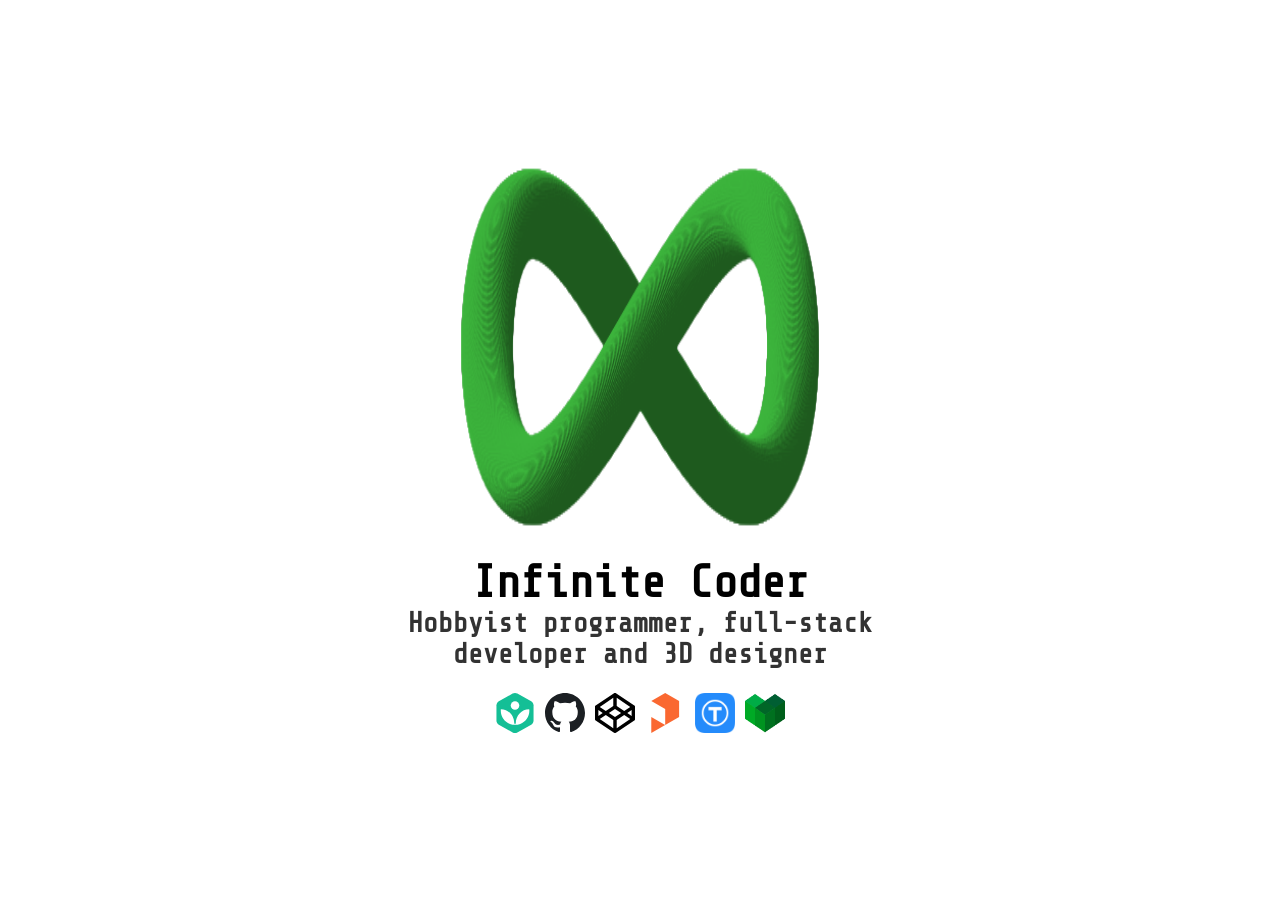
<file: index.html>
<!DOCTYPE html>
<html lang="en">
    <head>
        <title>Infinite Coder</title>
        <link rel="stylesheet" href="style.css">
        <link rel="icon" href="favicon.ico">
        <meta name="viewport" content="width=device-width, initial-scale=1.0">
        <meta name="description" content="Hobbyist programmer, full-stack developer and 3D designer">
        <meta charset="UTF-8">
    </head>
    <body>
        <div id="main">
            <img id="logo" src="assets/images/logo-cut.png" alt="Infinite Coder's logo">
            <h1 id="title">Infinite Coder</h1>
            <h2 id="subtitle">Hobbyist programmer, full-stack developer and 3D designer</h2>
            <div id="social-networks">
                <a id="khan-academy" href="https://www.khanacademy.org/profile/markusprograms/" target="_blank">
                    <img alt="Khan Academy profile" src="assets/images/social-icons/khan-academy.svg">
                </a>
                <a id="github" href="https://github.com/markusprograms" target="_blank">
                    <img alt="Github profile" src="assets/images/social-icons/github.svg">
                </a>
                <a id="codepen" href="https://codepen.io/markusprograms" target="_blank">
                    <img alt="Codepen profile" src="assets/images/social-icons/codepen.svg">
                </a>
                <a id="printables" href="https://www.printables.com/@icoder_2166174" target="_blank">
                    <img alt="Printables profile" src="assets/images/social-icons/printables.svg">
                </a>
                <a id="thingiverse" href="https://www.thingiverse.com/markusprograms/designs" target="_blank">
                    <img alt="Thingiverse profile" src="assets/images/social-icons/thingiverse.png">
                </a>
                <a id="crealitycloud" href="https://www.crealitycloud.com/user-profile/1500568910" target="_blank">
                    <img alt="Crealitycloud profile" src="assets/images/social-icons/creality-cloud.png">
                </a>
            </div>
        </div>
    </body>
    <script>
        var main = document.getElementById("main"); 
        var mainClickTimeout = setTimeout(() => {}, 0); 

        main.addEventListener("click", function(e) {
            main.classList.add("clicked"); 
            clearTimeout(mainClickTimeout); 
            mainClickTimeout = setTimeout(() => {
                main.classList.remove("clicked"); 
            }, 250); 
        }, false); 
    </script>
</html>
</file>
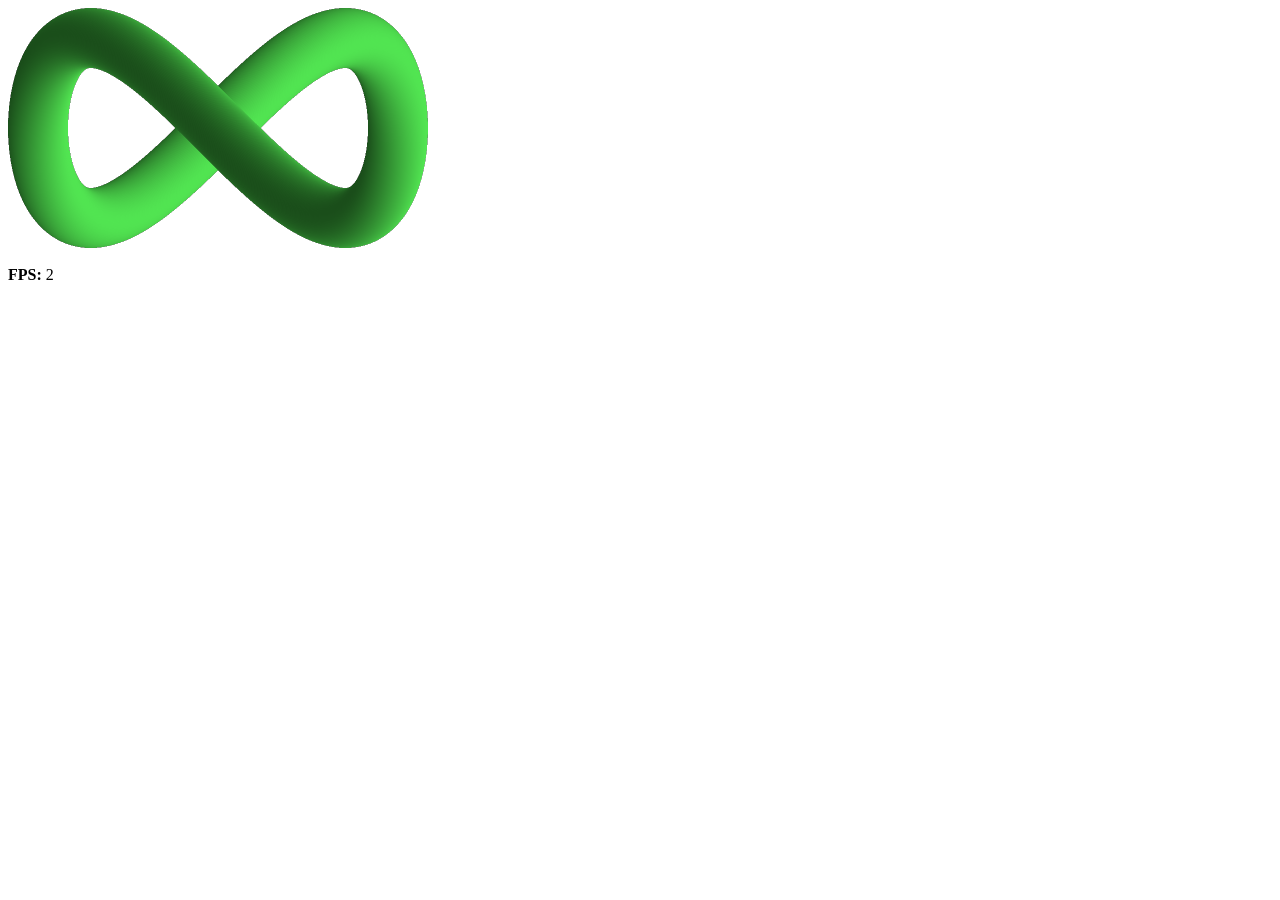
<file: new-logo-shaded/index.html>
<!DOCTYPE html>
<html lang="en">
    <head>
        <meta charset="UTF-8">
        <meta name="viewport" content="width=device-width, initial-scale=1.0">
        <title>New logo</title>
        <style>
            #logo-container {
                position: relative;
                overflow: hidden;
            }
            #logo-resizer {
                transform: translate(-50%, -50%) scale(0.5);

                position: absolute;
                top: 50%;
                left: 50%;
            }
        </style>
    </head>
    <body>
        <div id="logo-container">
            <div id="logo-resizer">
                <canvas id="logo"></canvas>
            </div>
        </div>
        <br>
        <b>FPS: </b><span id="fps-counter"></span>
    </body>
    <script>
        const LOGO = {
            size: 600, // In pixels
            instanceCount: null, // Calculated later based on logo size
            radiusX: 0.6,
            radiusY: 0.3,
            lightOffset: null, // Calculated later based on logo size
            tau2: Math.PI * 4,
            darkLayer: {
                r: 0.10, 
                g: 0.30, 
                b: 0.10
            },
            lightLayer: {
                r: 0.32, 
                g: 0.9, 
                b: 0.32
            }, 
            perfMultiplier: 0.001666, // Larger number = faster animation
            thickness: 0.1
        };
        LOGO.instanceCount = 720 / 600 * LOGO.size; 
        LOGO.lightOffset = 0.02 * 600 / LOGO.size; 

        function createProgram(gl, vertexShaderText, fragmentShaderText) {
            /**
             * A function that returns a webglprogram object given the shader text
             */

            // These lines create and compile the shaders
            vertexShader = gl.createShader(gl.VERTEX_SHADER);
            fragmentShader = gl.createShader(gl.FRAGMENT_SHADER);
            gl.shaderSource(vertexShader, vertexShaderText);
            gl.shaderSource(fragmentShader, fragmentShaderText);
            gl.compileShader(vertexShader);
            gl.compileShader(fragmentShader);
            if (!gl.getShaderParameter(vertexShader, gl.COMPILE_STATUS)) {
                console.error(gl.getShaderInfoLog(vertexShader));
            }
            
            // These lines create the program and attaches the shaders
            let program = gl.createProgram();
            gl.attachShader(program,vertexShader);
            gl.attachShader(program,fragmentShader);
            gl.linkProgram(program);
            
            return program;
        }

        const vertexSize = LOGO.thickness;
        const verts = [
            // Square
            -vertexSize, -vertexSize, 
            vertexSize, -vertexSize,
            -vertexSize, vertexSize, 

            vertexSize, -vertexSize, 
            vertexSize, vertexSize, 
            -vertexSize, vertexSize
        ];

        const vertexShaderCode = `#version 300 es
            precision mediump float;

            uniform vec2 lightDir;
            
            in vec2 vertPos; // This is the position of the vertices, and will be passed in from the buffers later
            out vec2 localPos;
            out vec2 fragPos; 
            out float brightness; 
            out float percentage;
            
            void main() {          
                localPos = vertPos / ${LOGO.thickness};

                float i = float(gl_InstanceID);
                float count = ${LOGO.instanceCount.toFixed(1)};

                float angle = (i / count) * ${LOGO.tau2}; 
                percentage = i / count; // How much percent of the logo is already rendered

                float x = cos(angle * 0.5) * ${LOGO.radiusX}; // Also lowers the cos frequency to half
                float y = sin(angle) * ${LOGO.radiusY};

                vec2 center = vec2(x, y);

                brightness = dot(localPos, lightDir);
                brightness = brightness * 0.5 + 0.5;

                fragPos = vertPos + center;

                gl_Position =
                    vec4(
                        vertPos + center,
                        0,
                        1
                    );
            }
        `;

        const fragmentShaderCode = `#version 300 es
            precision mediump float;

            in vec2 localPos;
            in vec2 fragPos; 
            in float brightness;
            in float percentage;
            out vec4 fragColor;

            void main() {
                float d = dot(localPos, localPos); // d = sqrt(localPos.x * localPos.x, localPos.y * localPos.y)

                if (d > 1.0) // If the distance from the center is greater than the radius, discard the fragment
                    discard;

                vec2 seamCenter = vec2(${LOGO.radiusX}, 0.0);

                if (percentage > 0.9 && distance(fragPos, seamCenter) < ${LOGO.thickness}) // Mask the first instance onto the tail to hide the seam
                    discard;

                vec3 dark = vec3(
                    ${LOGO.darkLayer.r},
                    ${LOGO.darkLayer.g},
                    ${LOGO.darkLayer.b}
                );

                vec3 light = vec3(
                    ${LOGO.lightLayer.r},
                    ${LOGO.lightLayer.g},
                    ${LOGO.lightLayer.b}
                );

                fragColor = vec4(
                    mix(dark, light, brightness),
                    1.0
                );
            }
        `;

        function Vector(x, y) {
            this.x = x; 
            this.y = y; 
        }

        Vector.prototype.divide = function(scalar) {
            return new Vector(this.x / scalar, this.y / scalar);
        }

        Vector.prototype.magnitude = function() {
            return Math.sqrt(this.x * this.x + this.y * this.y);
        }

        Vector.prototype.normalize = function() {
            return this.divide(this.magnitude());
        }

        function Renderer(canvas, size, instanceCount) {
            /**
             * Creates a WebGL context for the provided canvas, sets the viewport, creates a WebGL program and supplies vertex data to the program
             */

            let gl = canvas.getContext("webgl2", {
                premultipliedAlpha: false
            });

            if (!gl) {
                alert("Your browser does not support WebGL2!");
                return;
            }

            // Sets background color (but doesn't use it yet)
            gl.clearColor(0, 0, 0, 0); // Fully transparent

            // Parameters: offsetX, offsetY, width, height
            gl.viewport(0, 0, size, size);

            // Create the program with the fetched shader codes
            let program = createProgram(gl, vertexShaderCode, fragmentShaderCode);

            // Use the created program
            gl.useProgram(program);

            // Creates the buffer
            let buffer = gl.createBuffer();

            // Tells WebGL that we are performing operations on this specific buffer
            // gl.ARRAY_BUFFER indicates that this buffer is for vertex data
            gl.bindBuffer(gl.ARRAY_BUFFER, buffer);

            // Sets data in the buffer using the mesh
            // The inputted data must be a Float32Aray
            gl.bufferData(gl.ARRAY_BUFFER, new Float32Array(verts), gl.STATIC_DRAW);

            // Gets the location of the attribute from the WebGLProgram
            // The name (here it's "vertPos") must match what's defined in the vertex shader (the shader states "in vec2 vertPos;")
            let vertPosLocation = gl.getAttribLocation(program, "vertPos");

            // Enable the vertex attribute
            gl.enableVertexAttribArray(vertPosLocation);

            // Values in attribute. 2 values(x and y coords) are used in the "vertPos" attribute
            let via = 2;

            // Bytes per vertex. The total amount of values per a vertex (here it's 2) multiplied by 4 (which is the amount of bytes in a float32)
            let bpv = 8;

            // Current attribute offset bytes. Here, the "vertPos" attribute is the first attribute, so 0 values before it
            // The amount of bytes is the value multiplied by 4 (which is the amount of bytes in a float32)
            let caob = 0;

            // Tells WebGL how to get values out of the supplied buffer
            gl.vertexAttribPointer(vertPosLocation, via, gl.FLOAT, gl.FALSE, bpv, caob);

            this.gl = gl;
            this.lightDirPos = gl.getUniformLocation(program, "lightDir");
            this.instanceCount = instanceCount; 
        }
        Renderer.prototype.render = function(perf) {
            /**
             * Renders on the canvas
             */

            // Clears the color buffer bits, showing the background color
            this.gl.clear(this.gl.COLOR_BUFFER_BIT);

            // Calculates and sets the "lightDir" variable in the WebGL program
            let time = perf * LOGO.perfMultiplier; 
            let lightDir = new Vector(
                Math.sin(time),
                Math.cos(time)
            );
            lightDir = lightDir.normalize();
            this.gl.uniform2fv(this.lightDirPos, [lightDir.x, lightDir.y]);

            // Draws the logo
            this.gl.drawArraysInstanced(
                this.gl.TRIANGLES,
                0,
                6, // Number of vertices
                this.instanceCount
            );
        }

        // Fetches the HTML elements
        let logo = document.getElementById("logo"); 
        let logoContainer = document.getElementById("logo-container");
        let logoResizer = document.getElementById("logo-resizer");

        // Resizes the canvas
        logo.width = LOGO.size * 2;
        logo.height = LOGO.size * 2; 

        // Resizes the container
        logoContainer.style.width = String(LOGO.size * (LOGO.radiusX + LOGO.thickness)) + "px";
        logoContainer.style.height = String(LOGO.size * (LOGO.radiusY + LOGO.thickness)) + "px";

        logoResizer.style.width = String(LOGO.size * 2) + "px";
        logoResizer.style.height = String(LOGO.size * 2) + "px";

        let renderer = new Renderer(logo, LOGO.size * 2, LOGO.instanceCount);

        let frames = 0;
        let lastTime = performance.now();
        const fpsCounter = document.getElementById("fps-counter");

        function draw() {
            let perf = performance.now();

            frames ++;

            if (perf - lastTime >= 1000) {
                fpsCounter.innerHTML = frames; 
                frames = 0;
                lastTime = perf;
            }

            renderer.render(perf);

            requestAnimationFrame(draw);
        }

        requestAnimationFrame(draw);
    </script>
</html>
</file>
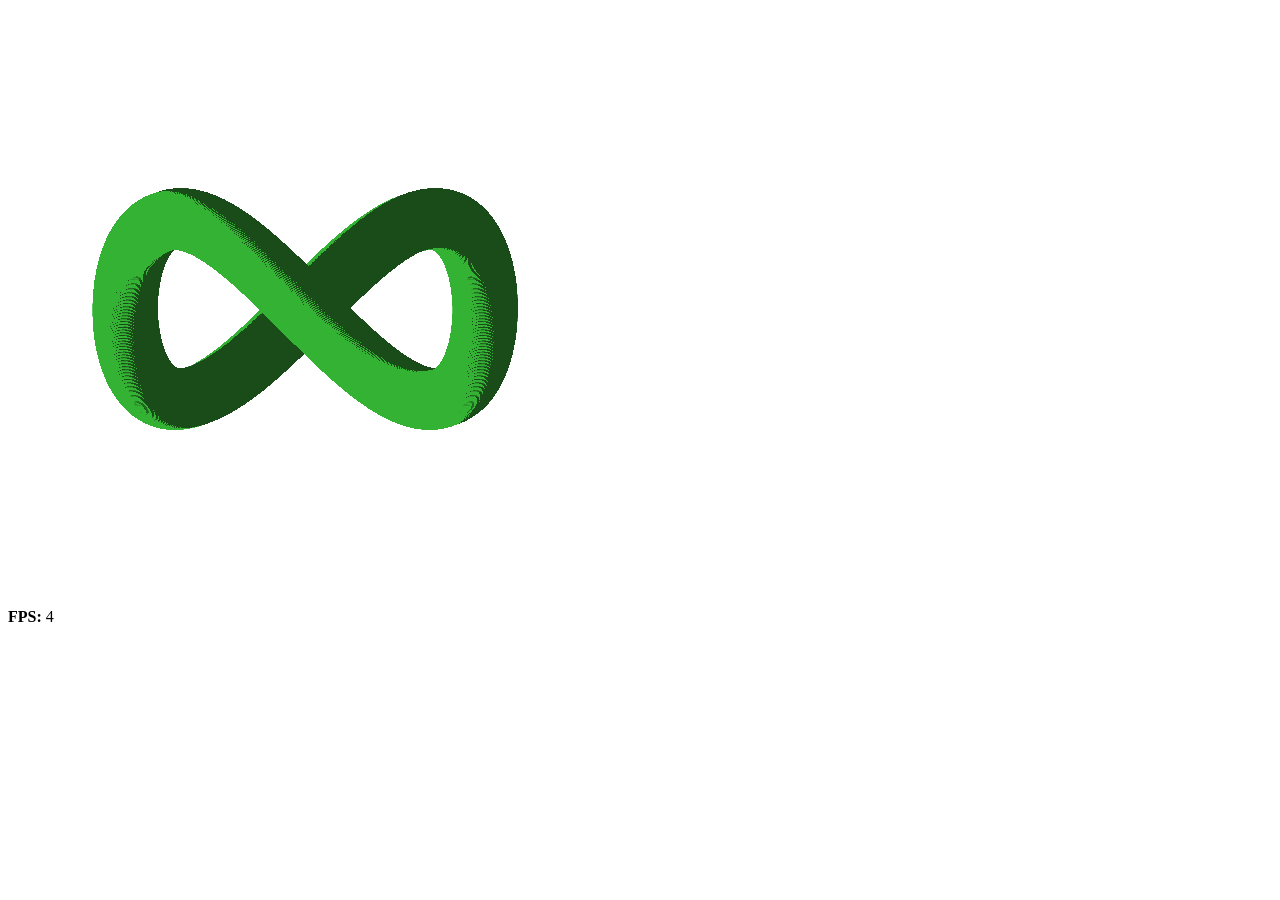
<file: new-logo/index.html>
<!DOCTYPE html>
<html lang="en">
    <head>
        <meta charset="UTF-8">
        <meta name="viewport" content="width=device-width, initial-scale=1.0">
        <title>New logo</title>
        <style>
            #logo {
                display: flex; 
            }
            .logo-canvas {
                image-rendering: pixelated;
            }
        </style>
    </head>
    <body>
        <div id="logo">
            <canvas class="logo-canvas" id="left-side"></canvas>
            <canvas class="logo-canvas" id="right-side"></canvas>
        </div>
        <b>FPS: </b><span id="fps-counter"></span>
    </body>
    <script>
        const LOGO = {
            size: 600, // In pixels
            visibleInstanceCount: null, // Calculated later based on logo size
            radiusX: 0.6,
            radiusY: 0.3,
            lightOffset: null, // Calculated later based on logo size
            tau2: Math.PI * 4,
            darkLayer: {
                r: 0.12, 
                g: 0.35, 
                b: 0.12, 
                a: 1.0
            },
            lightLayer: {
                r: 0.24, 
                g: 0.7, 
                b: 0.24, 
                a: 1.0
            }, 
            perfMultiplier: 0.001666 // Larger number = faster animation
        };
        LOGO.visibleInstanceCount = 720 / 600 * LOGO.size; // Visible instances across both canvases
        LOGO.lightOffset = 0.02 * 600 / LOGO.size; 

        function createProgram(gl, vertexShaderText, fragmentShaderText) {
            /**
             * A function that returns a webglprogram object given the shader text
             */

            // These lines create and compile the shaders
            vertexShader = gl.createShader(gl.VERTEX_SHADER);
            fragmentShader = gl.createShader(gl.FRAGMENT_SHADER);
            gl.shaderSource(vertexShader, vertexShaderText);
            gl.shaderSource(fragmentShader, fragmentShaderText);
            gl.compileShader(vertexShader);
            gl.compileShader(fragmentShader);
            if (!gl.getShaderParameter(vertexShader, gl.COMPILE_STATUS)) {
                console.error(gl.getShaderInfoLog(vertexShader));
            }
            
            // These lines create the program and attaches the shaders
            let program = gl.createProgram();
            gl.attachShader(program,vertexShader);
            gl.attachShader(program,fragmentShader);
            gl.linkProgram(program);
            
            return program;
        }

        let webglNotSupportedWarningDisplayed = false; 

        const vertexSize = 0.1;
        const verts = [
            // Light quad
            -vertexSize, -vertexSize, 
            vertexSize, -vertexSize,
            -vertexSize, vertexSize, 

            vertexSize, -vertexSize, 
            vertexSize, vertexSize, 
            -vertexSize, vertexSize, 

            // Dark quad
            -vertexSize, -vertexSize, 
            vertexSize, -vertexSize,
            -vertexSize, vertexSize, 

            vertexSize, -vertexSize, 
            vertexSize, vertexSize, 
            -vertexSize, vertexSize
        ];

        const vertexShaderCode = `#version 300 es
            precision mediump float;

            uniform float time;
            uniform float instanceOffset;
            
            // This is the position of the vertices, and will be passed in from the buffers later
            in vec2 vertPos;
            out vec2 localPos;

            flat out int layer;
            
            void main() {          
                localPos = vertPos / 0.1;

                float i = float(gl_InstanceID) + instanceOffset;
                float count = ${LOGO.visibleInstanceCount.toFixed(1)};

                float angle = (i / count) * ${LOGO.tau2}; 

                float x = cos(angle * 0.5) * ${LOGO.radiusX}; // Also lowers the cos frequency to half
                float y = sin(angle) * ${LOGO.radiusY};
                
                bool light = gl_VertexID <= 6; // The 7-12th vertices are for the light layer

                layer = light ? 1 : 0; // 0 = dark, 1 = light

                vec2 center = vec2(x, y);
                if (light) {
                    center += vec2(
                        cos(-time),
                        sin(-time)
                    ) * ${LOGO.lightOffset};
                }

                gl_Position =
                    vec4(
                        vertPos + center,
                        0,
                        1
                    );
            }
        `;

        const fragmentShaderCode = `#version 300 es
            
            precision mediump float;

            in vec2 localPos;
            
            out vec4 fragColor;

            flat in int layer;
            
            void main() {
                float d = dot(localPos, localPos); // d = sqrt(localPos.x * localPos.x, localPos.y * localPos.y)

                if (d > 1.0) // If the distance from the center is greater than the radius, discard the fragment
                    discard;

                if (layer == 0) {
                    fragColor = vec4(
                        ${LOGO.darkLayer.r.toFixed(1)},
                        ${LOGO.darkLayer.g.toFixed(1)},
                        ${LOGO.darkLayer.b.toFixed(1)},
                        ${LOGO.darkLayer.a.toFixed(1)}
                    );
                }
                else {
                    fragColor = vec4(
                        ${LOGO.lightLayer.r.toFixed(1)},
                        ${LOGO.lightLayer.g.toFixed(1)},
                        ${LOGO.lightLayer.b.toFixed(1)},
                        ${LOGO.lightLayer.a.toFixed(1)}
                    );
                }
            }
        `;

        function Renderer(canvas, size, offsetX, instanceOffset, instanceCount) {
            /**
             * Creates a WebGL context for the provided canvas, sets the viewport, creates a WebGL program, supplies vertex data to the program
             * and configures instance offset.
             */

            let gl = canvas.getContext("webgl2");

            if (!gl && !webglNotSupportedWarningDisplayed) {
                alert("Your browser does not support WebGL2!");
            }

            // Sets background color (but doesn't use it yet)
            gl.clearColor(0, 0, 0, 0); // Fully transparent

            // Parameters: offsetX, offsetY, width, height
            gl.viewport(offsetX, 0, size, size);

            // Create the program with the fetched shader codes
            let program = createProgram(gl, vertexShaderCode, fragmentShaderCode);

            // Use the created program
            gl.useProgram(program);

            // Creates the buffer
            let buffer = gl.createBuffer();

            // Tells WebGL that we are performing operations on this specific buffer
            // gl.ARRAY_BUFFER indicates that this buffer is for vertex data
            gl.bindBuffer(gl.ARRAY_BUFFER, buffer);

            // Sets data in the buffer using the mesh
            // The inputted data must be a Float32Aray
            gl.bufferData(gl.ARRAY_BUFFER, new Float32Array(verts), gl.STATIC_DRAW);

            // Gets the location of the attribute from the WebGLProgram
            // The name (here it's "vertPos") must match what's defined in the vertex shader (the shader states "in vec2 vertPos;")
            let vertPosLocation = gl.getAttribLocation(program, "vertPos");

            // Enable the vertex attribute
            gl.enableVertexAttribArray(vertPosLocation);

            // Values in attribute. 2 values(x and y coords) are used in the "vertPos" attribute
            let via = 2;

            // Bytes per vertex. The total amount of values per a vertex (here it's 2) multiplied by 4 (which is the amount of bytes in a float32)
            let bpv = 8;

            // Current attribute offset bytes. Here, the "vertPos" attribute is the first attribute, so 0 values before it
            // The amount of bytes is the value multiplied by 4 (which is the amount of bytes in a float32)
            let caob = 0;

            // Tells WebGL how to get values out of the supplied buffer
            gl.vertexAttribPointer(vertPosLocation, via, gl.FLOAT, gl.FALSE, bpv, caob);

            // Set the instance offset
            let instanceOffsetLoc = gl.getUniformLocation(program, "instanceOffset");
            gl.uniform1f(instanceOffsetLoc, instanceOffset); 

            this.gl = gl;
            this.timeLoc = gl.getUniformLocation(program, "time");
            this.instanceCount = instanceCount; 
        }
        Renderer.prototype.render = function(perf) {
            /**
             * Renders on the canvas
             */

            // Clears the color buffer bits, showing the background color
            this.gl.clear(this.gl.COLOR_BUFFER_BIT);

            // Sets the "timeLoc" variable in the WebGL program
            this.gl.uniform1f(this.timeLoc, perf * LOGO.perfMultiplier);

            // Draws the logo
            this.gl.drawArraysInstanced(
                this.gl.TRIANGLES,
                0,
                12, // Number of vertices
                this.instanceCount
            );
        }

        // Fetches the canvas elements
        let leftSide = document.getElementById("left-side"); 
        let rightSide = document.getElementById("right-side");

        // Resizes the canvases and the container
        leftSide.width = LOGO.size * (7 / 10);
        leftSide.height = LOGO.size; 

        rightSide.width = LOGO.size * (3 / 10);
        rightSide.height = LOGO.size; 

        document.getElementById("logo").style.width = LOGO.size + "px";
        document.getElementById("logo").style.height = LOGO.size + "px";

        let leftSideRenderer = new Renderer(leftSide, leftSide.height, 0, LOGO.visibleInstanceCount / 720 * 60, LOGO.visibleInstanceCount / 720 * 610);
        let rightSideRenderer = new Renderer(rightSide, leftSide.height, -leftSide.width, LOGO.visibleInstanceCount / 720 * -100, LOGO.visibleInstanceCount / 720 * 230);

        let frames = 0;
        let lastTime = performance.now();
        const fpsCounter = document.getElementById("fps-counter");

        function draw() {
            let perf = performance.now();

            frames ++;

            if (perf - lastTime >= 1000) {
                fpsCounter.innerHTML = frames; 
                frames = 0;
                lastTime = perf;
            }

            leftSideRenderer.render(perf);
            rightSideRenderer.render(perf); 

            requestAnimationFrame(draw);
        }

        requestAnimationFrame(draw);
    </script>
</html>
</file>
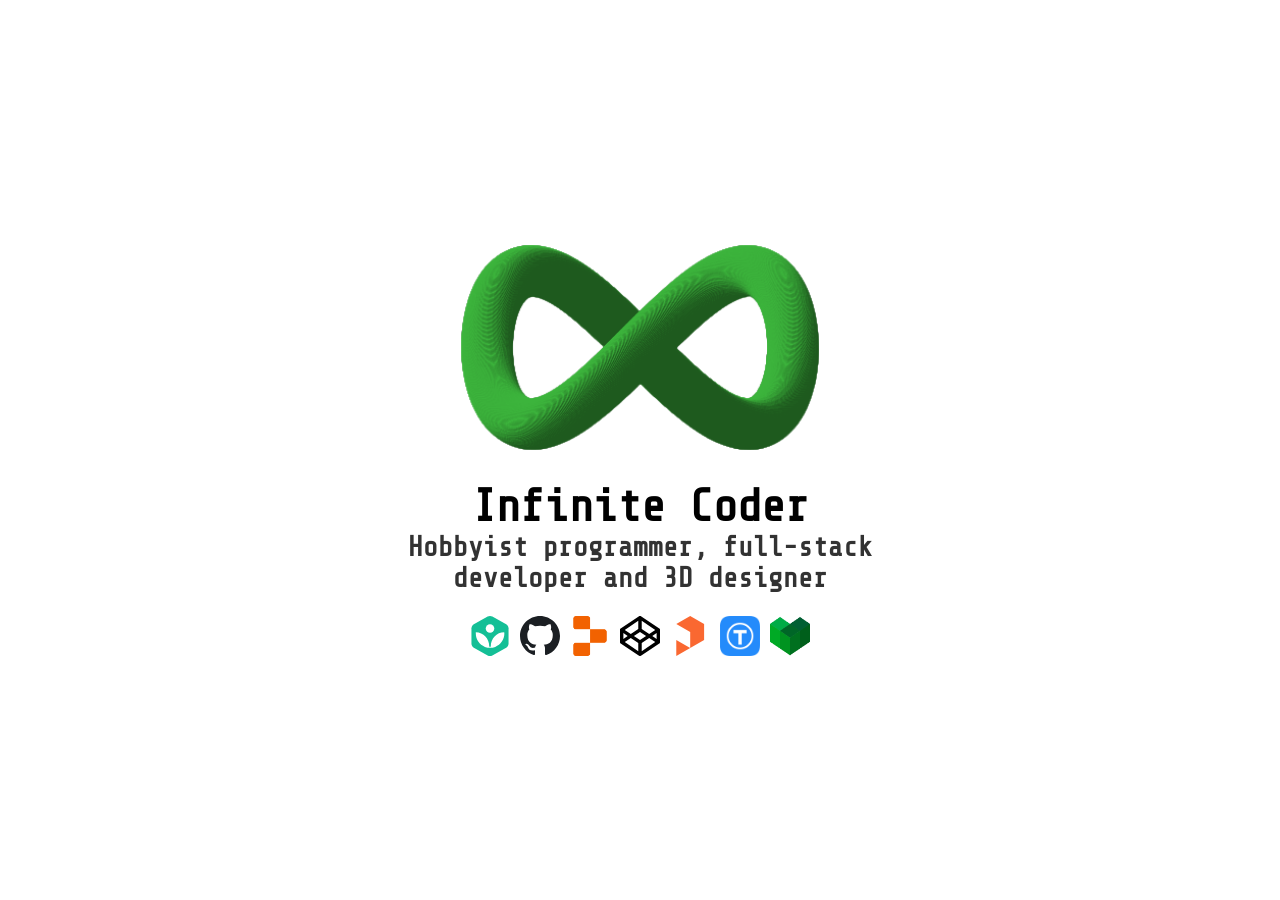
<file: web/index.html>
<!DOCTYPE html>
<html lang="en">
    <head>
        <title>Infinite Coder</title>
        <link rel="stylesheet" href="style.css">
        <link rel="icon" href="favicon.ico">
        <meta name="viewport" content="width=device-width, initial-scale=1.0">
        <meta name="description" content="Hobbyist programmer, full-stack developer and 3D designer">
        <meta charset="UTF-8">
    </head>
    <body>
        <div id="main">
            <img id="logo" src="images/logo-cut.png" alt="Infinite Coder's logo">
            <h1 id="title">Infinite Coder</h1>
            <h2 id="subtitle">Hobbyist programmer, full-stack developer and 3D designer</h2>
            <div id="social-networks">
                <a id="khan-academy" href="https://www.khanacademy.org/profile/markusprograms/" target="_blank">
                    <img alt="Khan Academy profile" src="images/khan-academy-icon.svg">
                </a>
                <a id="github" href="https://github.com/markusprograms" target="_blank">
                    <img alt="Github profile" src="images/github-icon.svg">
                </a>
                <a id="replit" href="https://replit.com/@markusprograms" target="_blank">
                    <img alt="Replit profile" src="images/replit-icon.png">
                </a>
                <a id="codepen" href="https://codepen.io/markusprograms" target="_blank">
                    <img alt="Codepen profile" src="images/codepen-icon.svg">
                </a>
                <a id="printables" href="https://www.printables.com/@icoder_2166174" target="_blank">
                    <img alt="Printables profile" src="images/printables-icon.svg">
                </a>
                <a id="thingiverse" href="https://www.thingiverse.com/markusprograms/designs" target="_blank">
                    <img alt="Thingiverse profile" src="images/thingiverse-icon.png">
                </a>
                <a id="crealitycloud" href="https://www.crealitycloud.com/user-profile/1500568910" target="_blank">
                    <img alt="Crealitycloud profile" src="images/crealitycloud-logo.png">
                </a>
            </div>
        </div>
    </body>
    <script>
        var main = document.getElementById("main"); 
        var mainClickTimeout = setTimeout(() => {}, 0); 

        main.addEventListener("click", function(e) {
            main.classList.add("clicked"); 
            clearTimeout(mainClickTimeout); 
            mainClickTimeout = setTimeout(() => {
                main.classList.remove("clicked"); 
            }, 250); 
        }, false); 
    </script>
</html>
</file>
<file: style.css>
@font-face {
    font-family: Share Tech Mono;
    src: url("assets/fonts/share-tech-mono.ttf");
}

* {
    font-family: Share Tech Mono, system-ui;
}

html, body {
    width: 100%; 
    height: 100%; 
    margin: 0; 
    padding: 0; 
    overflow: hidden; 
}

body {
    display: flex; 
    align-items: center;
    justify-content: center;

    background: white; 
    color: black; 
}

h1, h2, h3, h4, h5, h6 {
    text-align: center;
}

#main {
    width: 40vw; 

    display: flex; 
    flex-direction: column;
    align-items: center;
    justify-content: center;

    transform: scale(1); 
    transition: all .25s ease-in;
}

#main.clicked {
    transform: scale(1.05); 
    transition: all .25s ease-out; 
}

#logo {
    width: min(40vw, 40vh); 
    aspect-ratio: 1 / 1;
}

#title {
    font-size: min(5vw, 5vh);
    margin-bottom: 0; 
    padding-bottom: 0; 
}

#subtitle {
    font-size: min(3vw, 3vh); 
    margin-top: 0; 
    padding-top: 0; 
    opacity: .8; 
}

@media (max-width: 700px) {
    #main {
        width: 70vw; 
    }
    
    #logo {
        width: min(70vw, 40vh); 
    }

    #title {
        font-size: min(8.75vw, 8.75vh);
    }

    #subtitle {
        font-size: min(5.25vw, 5.25vh); 
    }
}

#social-networks {
    display: flex; 
    flex-direction: row;
    padding-left: 10px; 
}

#social-networks a {
    width: 40px; 
    height: 40px; 
    border-radius: 5px; 
    margin-right: 10px; 

    position: relative; 
    display: block; 
}

#social-networks img {
    position: absolute; 
    top: 0; 
    left: 0; 

    width: 40px; 
    height: 40px; 
}

@media (prefers-color-scheme: dark) {
    body {
        background: black;
        color: white; 
    }

    #github, #codepen {
        filter: invert(); 
    }
}
</file>
<file: web/style.css>
@font-face {
    font-family: Share Tech Mono;
    src: url("fonts/share-tech-mono.ttf");
}

* {
    font-family: Share Tech Mono;
}

html, body {
    width: 100%; 
    height: 100%; 
    margin: 0; 
    padding: 0; 
    overflow: hidden; 
}

body {
    display: flex; 
    align-items: center;
    justify-content: center;

    background: white; 
    color: black; 
}

h1, h2, h3, h4, h5, h6 {
    text-align: center;
}

#main {
    width: 40vw; 

    display: flex; 
    flex-direction: column;
    align-items: center;
    justify-content: center;

    transform: scale(1); 
    transition: all .25s ease-in;
}

#main.clicked {
    transform: scale(1.05); 
    transition: all .25s ease-out; 
}

#logo {
    width: min(40vw, 40vh); 
}

#title {
    font-size: min(5vw, 5vh);
    margin-bottom: 0; 
    padding-bottom: 0; 
}

#subtitle {
    font-size: min(3vw, 3vh); 
    margin-top: 0; 
    padding-top: 0; 
    opacity: .8; 
}

@media (max-width: 700px) {
    #main {
        width: 70vw; 
    }
    
    #logo {
        width: min(70vw, 40vh); 
    }

    #title {
        font-size: min(8.75vw, 8.75vh);
    }

    #subtitle {
        font-size: min(5.25vw, 5.25vh); 
    }
}

#social-networks {
    display: flex; 
    flex-direction: row;
    padding-left: 10px; 
}

#social-networks a {
    width: 40px; 
    height: 40px; 
    border-radius: 5px; 
    margin-right: 10px; 

    position: relative; 
    display: block; 
}

#social-networks img {
    position: absolute; 
    top: 0; 
    left: 0; 

    width: 40px; 
    height: 40px; 
}

@media (prefers-color-scheme: dark) {
    body {
        background: black;
        color: white; 
    }

    #github, #codepen {
        filter: invert(); 
    }
}
</file>
